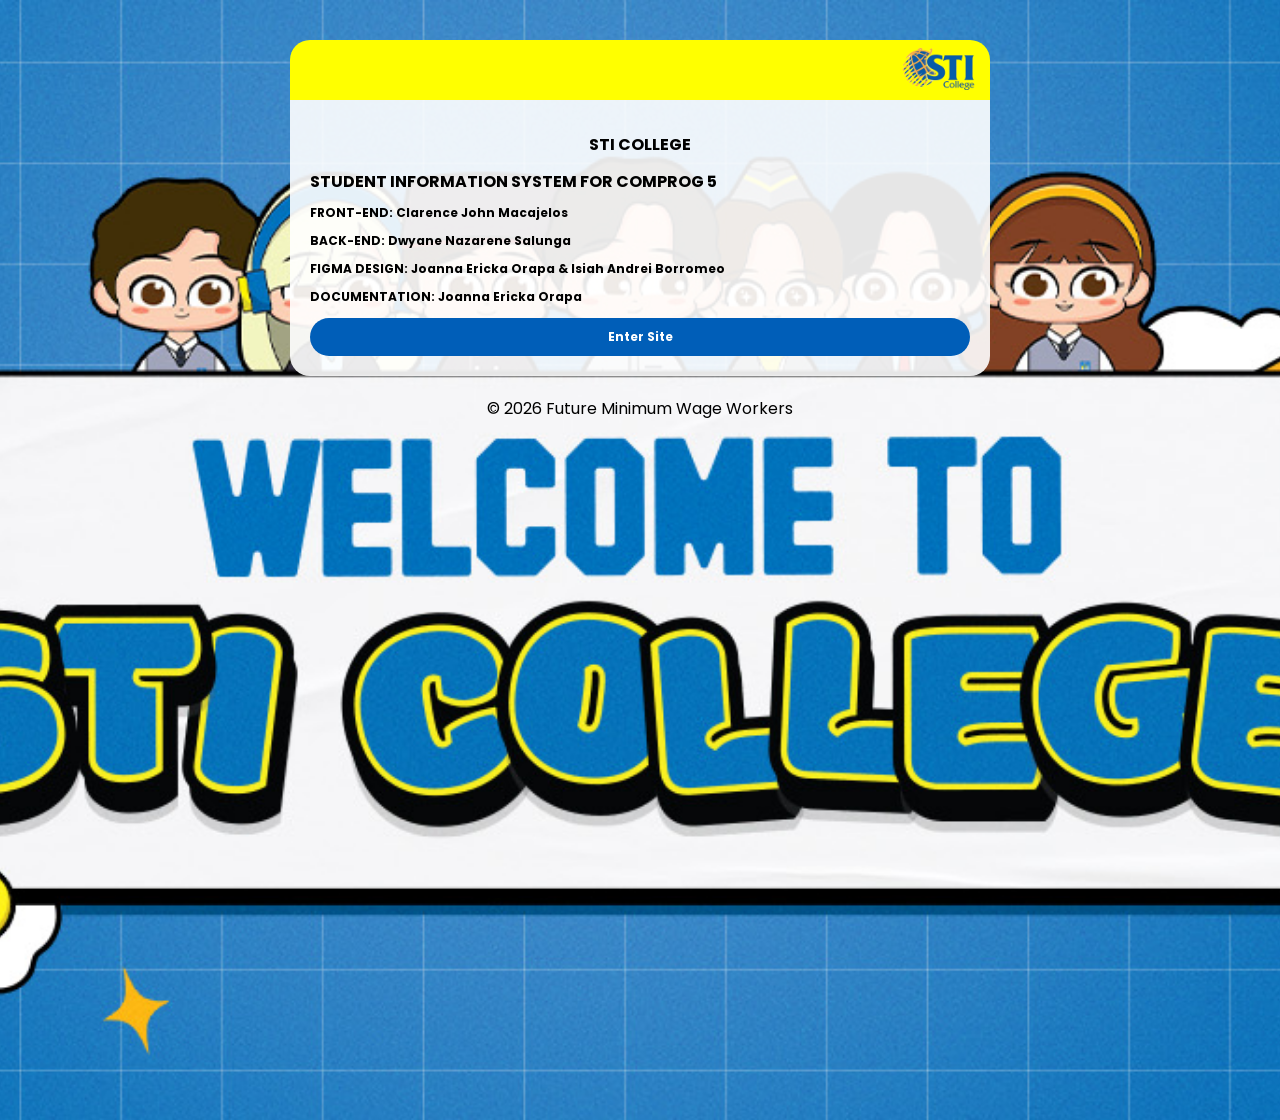
<file: index.html>
<!DOCTYPE html>
<html>
<head>
    <title>Welcome to our landing page!</title>
    <link rel="stylesheet" href="style.css">
    <link rel="stylesheet" href="https://fonts.googleapis.com/css2?family=Poppins:wght@300;400&display=swap">
</head>

<body class="landing-page">
    <!--SALUNGA wag mo hahawakan ang aking html-->
    <!---NAG REUSE LANG AKO CLASS-NAMES I AINT REDOING ALLAT-->
    <div class="bigbox">
        <div class="yellowtop">
            <img src="sti.png" alt="STI Logo" class="logo">
        </div>

        <div class="form">
            <div class="heading">STI COLLEGE</div>

            <div class="question">
                <p class="subjName">STUDENT INFORMATION SYSTEM FOR COMPROG 5</p>
            </div>

            <div class="question">
                <label>FRONT-END: Clarence John Macajelos</label>
            </div>

            <div class="question">
                <label>BACK-END: Dwyane Nazarene Salunga</label>
            </div>

            <div class="question">
                <label>FIGMA DESIGN: Joanna Ericka Orapa & Isiah Andrei Borromeo</label>
            </div>

            <div class="question">
                <label>DOCUMENTATION: Joanna Ericka Orapa</label>
            </div>

            <a href="form.html" class="sendbutton">Enter Site</a>
        </div>
    </div>
    <footer>
        © 2026 Future Minimum Wage Workers
    </footer>
</body>
</html>
</file>
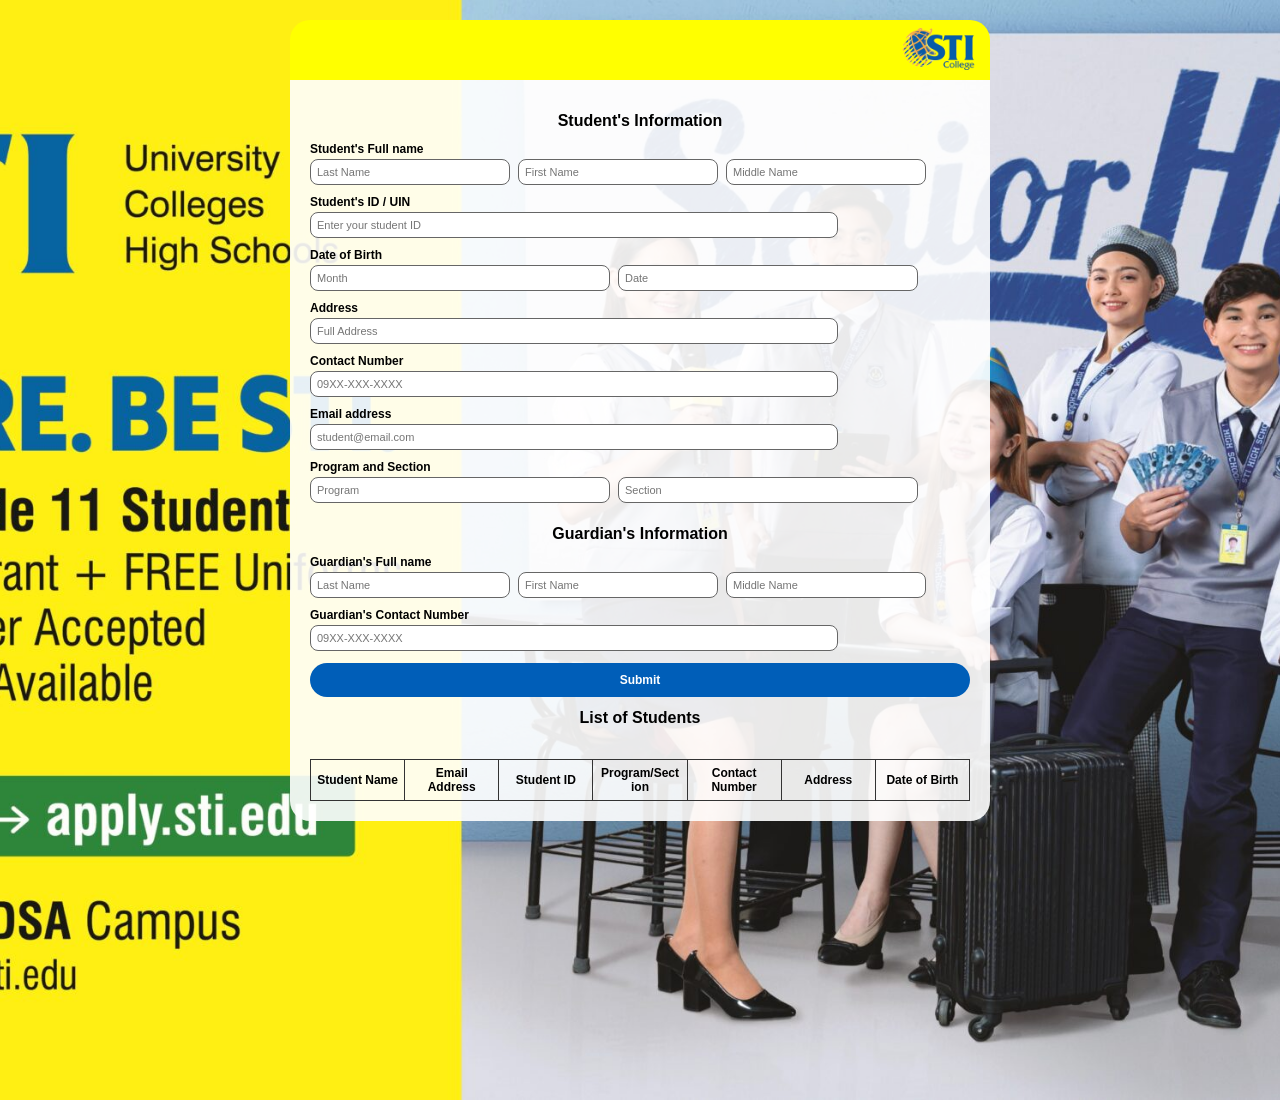
<file: form.html>
<!DOCTYPE html>
<html>
<head>
    <title>Student Information Form</title>
    <link rel="stylesheet" href="style.css">
</head>

<body class="form-page">
    <div class="bigbox">
        <div class="yellowtop">
            <img src="sti.png" alt="STI Logo" class="logo">
        </div>

        <div class="form">
            <form id="form">
                <div class="heading">Student's Information</div>

                <div class="question">
                    <label>Student's Full name</label>
                    <div class="row three">
                        <input type="text" id="lastName" placeholder="Last Name" required>
                        <input type="text" id="firstName" placeholder="First Name" required>
                        <input type="text" id="middleName" placeholder="Middle Name">
                    </div>
                </div>

                <div class="question">
                    <label>Student's ID / UIN</label>
                    <input type="text" id="studentId" placeholder="Enter your student ID">
                </div>

                <div class="question">
                    <label>Date of Birth</label>
                    <div class="row">
                        <input type="text" id="month" placeholder="Month">
                        <input type="text" id="date" placeholder="Date">
                    </div>
                </div>

                <div class="question">
                    <label>Address</label>
                    <input type="text" id="address" placeholder="Full Address">
                </div>

                <div class="question">
                    <label>Contact Number</label>
                    <input type="text" id="phone" placeholder="09XX-XXX-XXXX" required>
                </div>

                <div class="question">
                    <label>Email address</label>
                    <input type="email" id="email" placeholder="student@email.com" required>
                </div>

                <div class="question">
                    <label>Program and Section</label>
                    <div class="row">
                        <input type="text" id="program" placeholder="Program" required>
                        <input type="text" id="section" placeholder="Section" required>
                    </div>
                </div>

                <div class="heading">Guardian's Information</div>

                <div class="question">
                    <label>Guardian's Full name</label>
                    <div class="row three">
                        <input type="text" id="guardianLastName" placeholder="Last Name">
                        <input type="text" id="guardianFirstName" placeholder="First Name">
                        <input type="text" id="guardianMiddleName" placeholder="Middle Name">
                    </div>
                </div>

                <div class="question">
                    <label>Guardian's Contact Number</label>
                    <input type="text" id="guardianPhone" placeholder="09XX-XXX-XXXX">
                </div>

                <button type="submit" class="sendbutton">Submit</button>
            </form>

            <div class="heading">
                List of Students
            </div>

            <table id="list">
                <tr>
                    <th>Student Name</th>
                    <th>Email Address</th>
                    <th>Student ID</th>
                    <th>Program/Section</th>
                    <th>Contact Number</th>
                    <th>Address</th>
                    <th>Date of Birth</th>
                </tr>
            </table>
        </div>
    </div>
    <script src="script.js"></script>
</body>
</html>

<!--FOR TESTING USER INPUT: 11111111111@gmail.com
    JUST REMOVE @gmail.com IF TESTING FOR CONTACT NUMBER
-->
</file>
<file: style.css>
* {
    margin: 0;
    padding: 0;
}
body.form-page, .form-page {
    font-family: 'Poppins', Arial, sans-serif;
    background-image: url('backgroundsti2.jpg');
    background-repeat: no-repeat;
    background-position: center;
    background-size: cover;
    min-height: 1080px;
}
body.landing-page, .landing-page {
    font-family: 'Poppins', Arial, sans-serif;
    background-image: url('backgroundsti.png');
    background-repeat: no-repeat;
    background-position: center;
    background-size: cover;
    padding: 20px;
    min-height: 1080px;
}

.bigbox {
    width: 700px;
    margin: 20px auto;
    border-radius: 20px;
    overflow: hidden;
}

.yellowtop {
    position: relative;
    background: yellow;
    padding: 10px;
    height: 40px;
}

.logo {
    position: absolute;
    right: 10px;
    top: 5px;
    width: 80px;
}

.form {
    padding: 20px;
    background: rgba(255, 255, 255, 0.9); /* PARA SEMI TRANSPARENT YUNG BG, SO AMAZING*/
}

.heading {
    font-size: 16px;
    font-weight: bold;
    padding: 12px;
    text-align: center;
}

.question {
    margin-bottom: 10px;
}

.question label {
    display: block;
    font-size: 12px;
    font-weight: bold;
    margin-bottom: 3px;
}

.row {
    width: 100%;
    overflow: hidden;
}

.row input {
    float: left;
    margin-right: 8px;
    width: 300px;
}

.row.three input {
    width: 200px;
}

input {
    border-radius: 8px;
    padding: 6px;
    border: 1px solid #666;
    font-size: 11px;
    font-family: Arial;
    width: 80%;
    box-sizing: border-box;
}

.sendbutton, .deletebutton {
    display: inline-block;
    background: #005EB8;
    color: white;
    border: none;
    border-radius: 30px;
    font-size: 12px;
    font-weight: bold;
    cursor: pointer;
}

.sendbutton {
    display: block;
    width: 100%;
    padding: 10px;
    margin-top: 12px;
    text-align: center;
    text-decoration: none;
    box-sizing: border-box;
}

.deletebutton {
    padding: 3px 6px;
    margin: 2px;
    font-size: 10px;
}

table {
    width: 100%;
    margin-top: 20px;
    border-collapse: collapse;
    border: 1px solid #333;
    /* PARA HINDI LUMABAS SA LOOB NG TABLE YUNG MGA TEXTS, KASALANAN MO 'TO SALUNGA*/
    table-layout: fixed;
}

table th, table td {
    padding: 6px;
    font-size: 12px;
    border: 1px solid #333;
    /* PARA HINDI LUMABAS SA LOOB NG TABLE YUNG MGA TEXTS, KASALANAN MO 'TO SALUNGA*/
    word-wrap: break-word;
    overflow-wrap: break-word;
}

footer {
    text-align: center;
}

.subjName {
    font-weight: bold;
}
</file>
